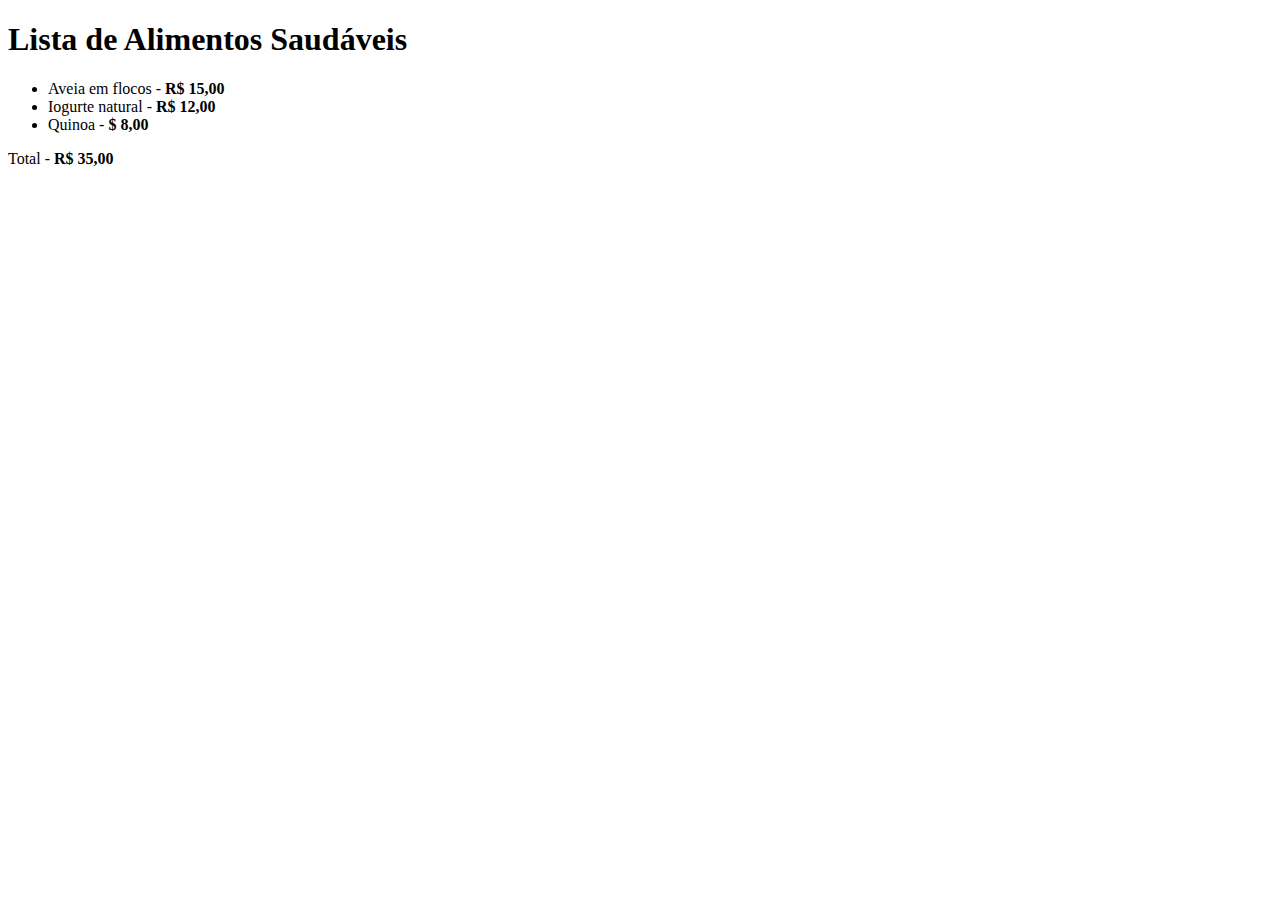
<file: desafio-1/index.html>
<!DOCTYPE html>
<html lang="en">
<head>
    <meta charset="UTF-8">
    <meta http-equiv="X-UA-Compatible" content="IE=edge">
    <meta name="viewport" content="width=device-width, initial-scale=1.0">
    <meta name="description" content="Lista de Alimentos Saudáveis">
    <!-- Título na Aba do navegador -->
    <title>Document</title>
</head>
<body>
    <!-- Título no conteúdo da pagina -->
    <h1>Lista de Alimentos Saudáveis</h1>
    <!-- Inicia da lista -->
    <ul>
        <!-- Ítens da Lista -->
        <li>Aveia em flocos - <strong>R$ 15,00</strong></li>
        <li>Iogurte natural - <strong>R$ 12,00</strong></li>
        <li>Quinoa - <strong>$ 8,00</strong></li>
    </ul>
    <!-- Total-->
    <p>Total  - <strong>R$ 35,00</strong></p>
</body>
</html>
</file>
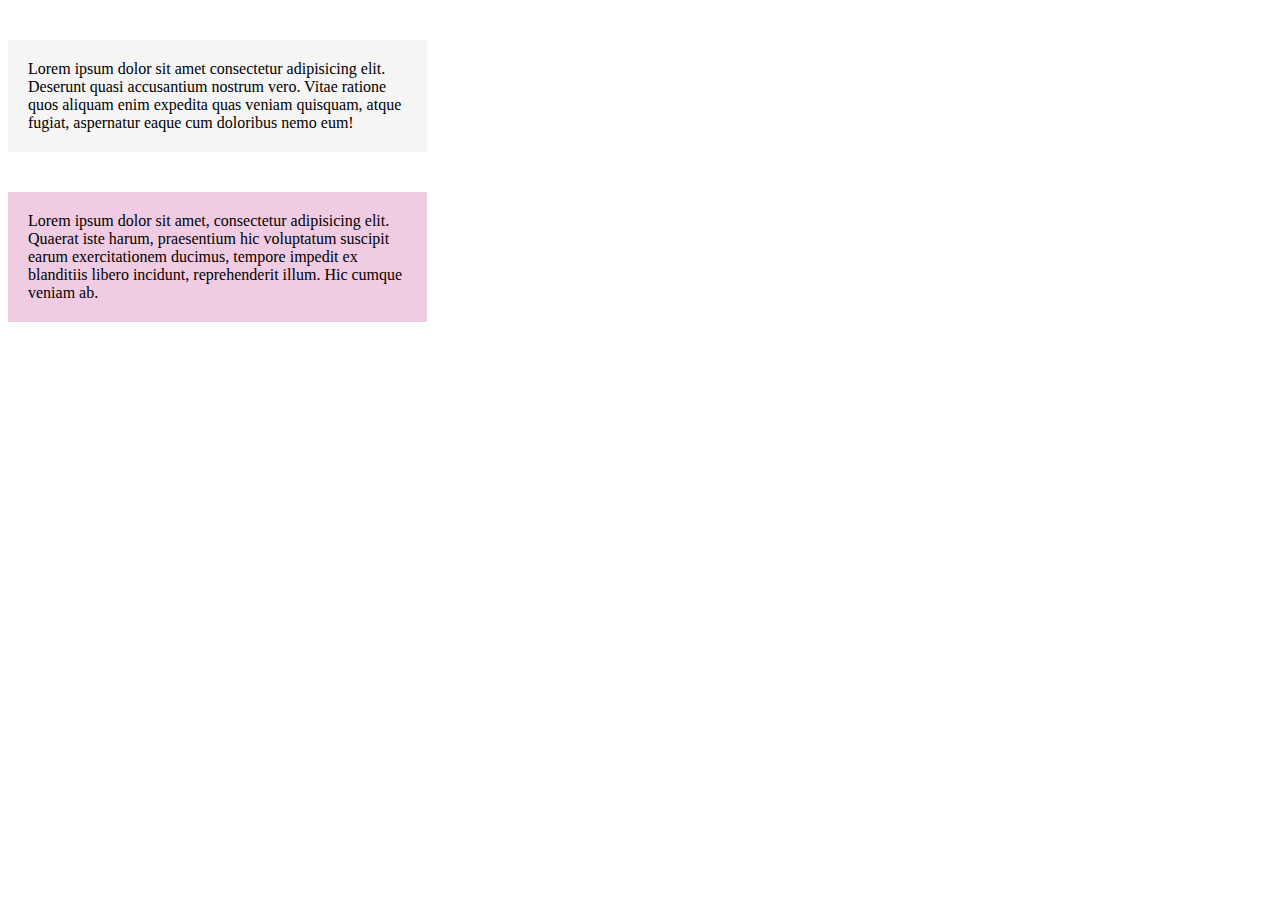
<file: desafio-3/index.html>
<!DOCTYPE html>
<html lang="en">
<head>
    <meta charset="UTF-8">
    <meta http-equiv="X-UA-Compatible" content="IE=edge">
    <meta name="viewport" content="width=device-width, initial-scale=1.0">
    <title>Paragrafo com Estilo</title>

    <link rel="stylesheet" href="style.css">
</head>
<body>
    <p class="p1">Lorem ipsum dolor sit amet consectetur adipisicing elit. Deserunt quasi accusantium nostrum vero. Vitae ratione quos aliquam enim expedita quas veniam quisquam, atque fugiat, aspernatur eaque cum doloribus nemo eum!</p>
    <p class="p2">Lorem ipsum dolor sit amet, consectetur adipisicing elit. Quaerat iste harum, praesentium hic voluptatum suscipit earum exercitationem ducimus, tempore impedit ex blanditiis libero incidunt, reprehenderit illum. Hic cumque veniam ab.</p>
</body>
</html>
</file>
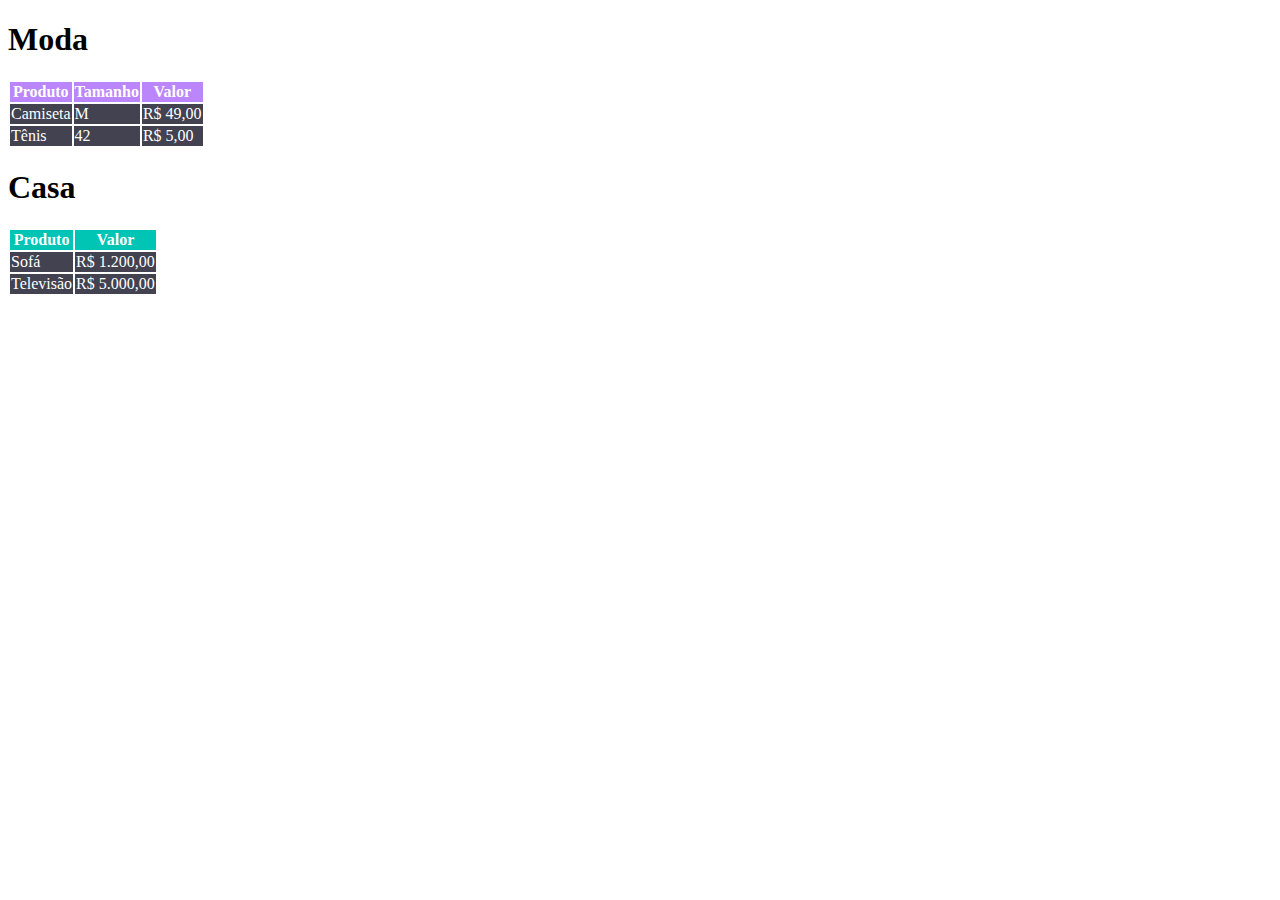
<file: desafio-4/index.html>
<!DOCTYPE html>
<html lang="en">
<head>
    <meta charset="UTF-8">
    <meta http-equiv="X-UA-Compatible" content="IE=edge">
    <meta name="viewport" content="width=device-width, initial-scale=1.0">
    <title>Document</title>

    <link rel="stylesheet" href="style.css">
    
</head>
<body>
<!-- 1ª tabela -->
    <h1>Moda</h1>
    <table class="tab">
        <tr class="cabmoda">
            <th>Produto</th>
            <th>Tamanho</th>
            <th>Valor</th>
        </tr>
        <tr class="fundotab">
            <td>Camiseta</td>
            <td>M</td>
            <td>R$ 49,00</td>
        </tr>
        <tr class="fundotab">
            <td>Tênis</td>
            <td>42</td>
            <td>R$ 5,00</td>
        </tr>
    </table>
<!-- 2ª tabela -->
    <h1>Casa</h1>
    <table class="tab">
        <tr class="cabcasa">
            <th>Produto</th>
            <th>Valor</th>
        </tr>
        <tr class="fundotab">
            <td>Sofá</td>
            <td>R$ 1.200,00</td>
        </tr>
        <tr class="fundotab">
            <td>Televisão</td>
            <td>R$ 5.000,00</td>
        </tr>
    </table>

</body>
</html>
</file>
<file: desafio-3/style.css>
p {
    width: 30%;
}

.p1 {
    margin-top: 40px;
    padding: 20px;
    background-color:  #F5F5F5;
}

.p2 {
    margin-top: 40px;
    padding: 20px;
    background-color:  #F0CCE2;
}
</file>
<file: desafio-4/style.css>
.cabmoda {
    background-color: #BB86FC;
}

.cabcasa {
    background-color: #00C4B4;
}

.fundotab {
    background-color: #424250;
}

.tab {
    color: white;
    border-style: ;
}
</file>
